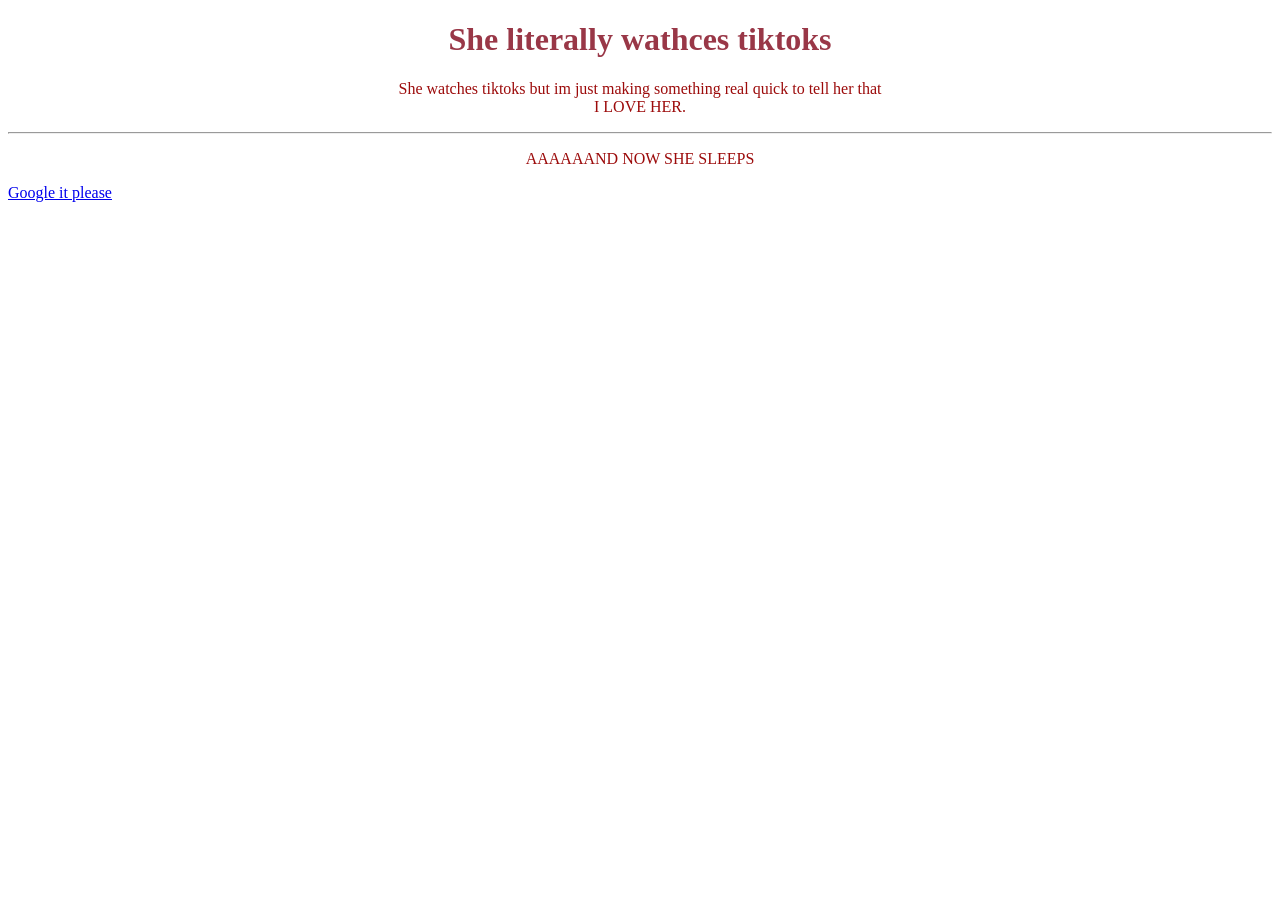
<file: index.html>
<!DOCTYPE html>
<html>
    <head>
        <style>
        h1{text-align: center;}
        p {text-align: center;}
        </style>

        <title>I love her so much</title>
    </head>
    <body>
        <h1 style="color: rgb(153, 55, 71)"> She literally wathces tiktoks</h1>
        <p style="color: rgb(156, 11, 11);">
            She watches tiktoks but im just making something real
            quick to tell her that <br> I LOVE HER. 
        <!--i really do love her-->
        </p>
        <hr>
        <p style="color: rgb(156, 11, 11);">
            AAAAAAND NOW SHE SLEEPS
        </p>
        <a href="https://google.com">Google it please</a>
    </body>
</html>
</file>
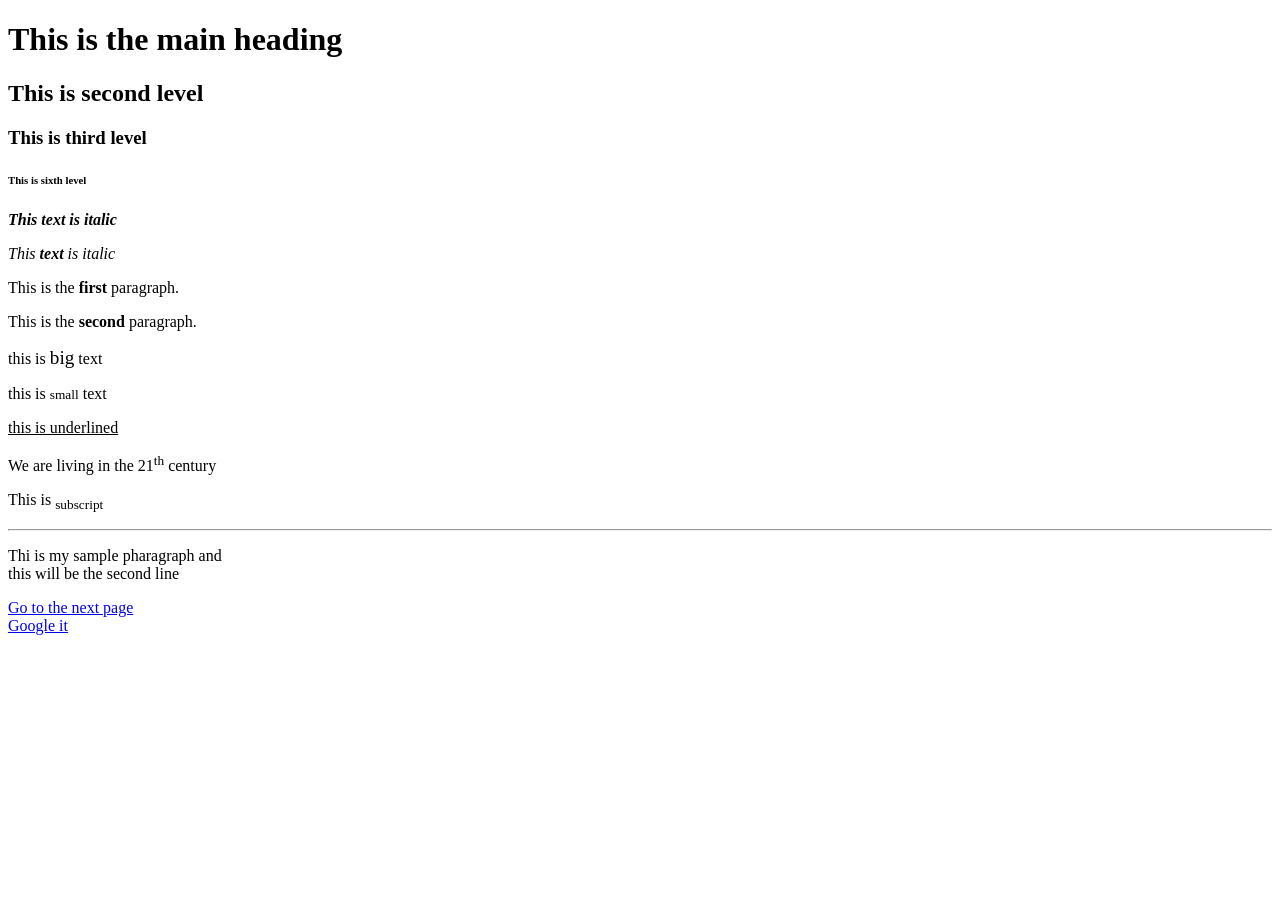
<file: class.html>
<!DOCTYPE html>
<html>
    <head>
        <title>
                Title
        </title>
    </head>
    <body>
        <h1>This is the main heading</h1>
        <h2>This is second level</h2>
        <h3>This is third level</h3>
        <h6>This is sixth level</h6>
        <p><b><i>This text is italic</i></b></p>
        <p><em>This <b>text</b> is italic</em></p>
        <p>This is the <b>first</b> paragraph.</p>
        <p>This is the <strong>second</strong> paragraph.</p>
        <p> this is <big>big</big> text</p>
        <p> this is <small>small</small> text</p>
        <p><u>this is underlined</u></p>
        <p>We are living in the 21<sup>th</sup> century</p>
        <p>This is <sub>subscript</sub></p>
        <hr>
        <p>Thi is my sample pharagraph and <br>
            this will be the second line
        </p>
        <a href=“link.html”>Go to the next page</a>
<br>
        <a href=“google.com”>Google it</a>
    </body>
</html>
</file>
